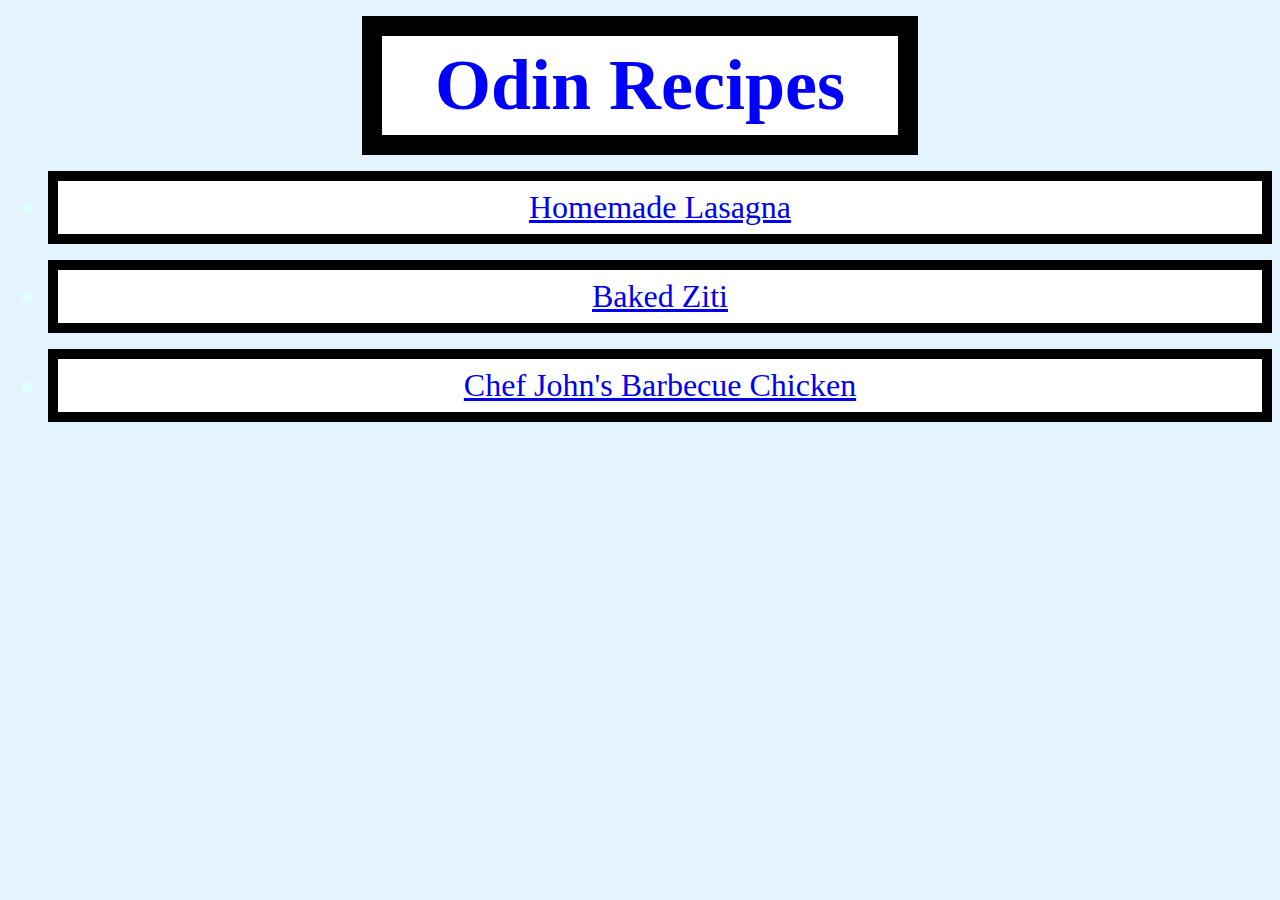
<file: index.html>
<!DOCTYPE html>
<html lang="en">
<head>
    <meta charset="UTF-8">
    <meta name="viewport" content="width=device-width, initial-scale=1.0">
    <title>Odin Recipes</title>
    <link rel="icon" href="TOP.jpg" type="image/jpg">
    <link rel="stylesheet" href="styles.css">

</head>
<body>
    <h1>Odin Recipes</h1>
    <ul>
        <li><a href="recipes/lasagna.html">Homemade Lasagna</a></li>
        <li><a href="recipes/ziti.html">Baked Ziti</a></li>
        <li><a href="recipes/bbqchicken.html">Chef John's Barbecue Chicken</a></li>
    </ul>
    
    
    
</body>
</html>
</file>
<file: styles.css>
body {
    background-color: #e3f4ff;
}

h1, li {
    text-align: center;
    color: blue;
}

h1 {
    font-size: 72px;
    width: 500px;
    background: #fff;
    margin: 16px auto;
    padding: 8px;
    border: 20px solid black;
}

li {
    font-size: 32px;
    background-color: white;
    color: lightcyan;
    margin: 16px auto;
    padding: 8px;
    border: 10px solid black;
}
</file>
